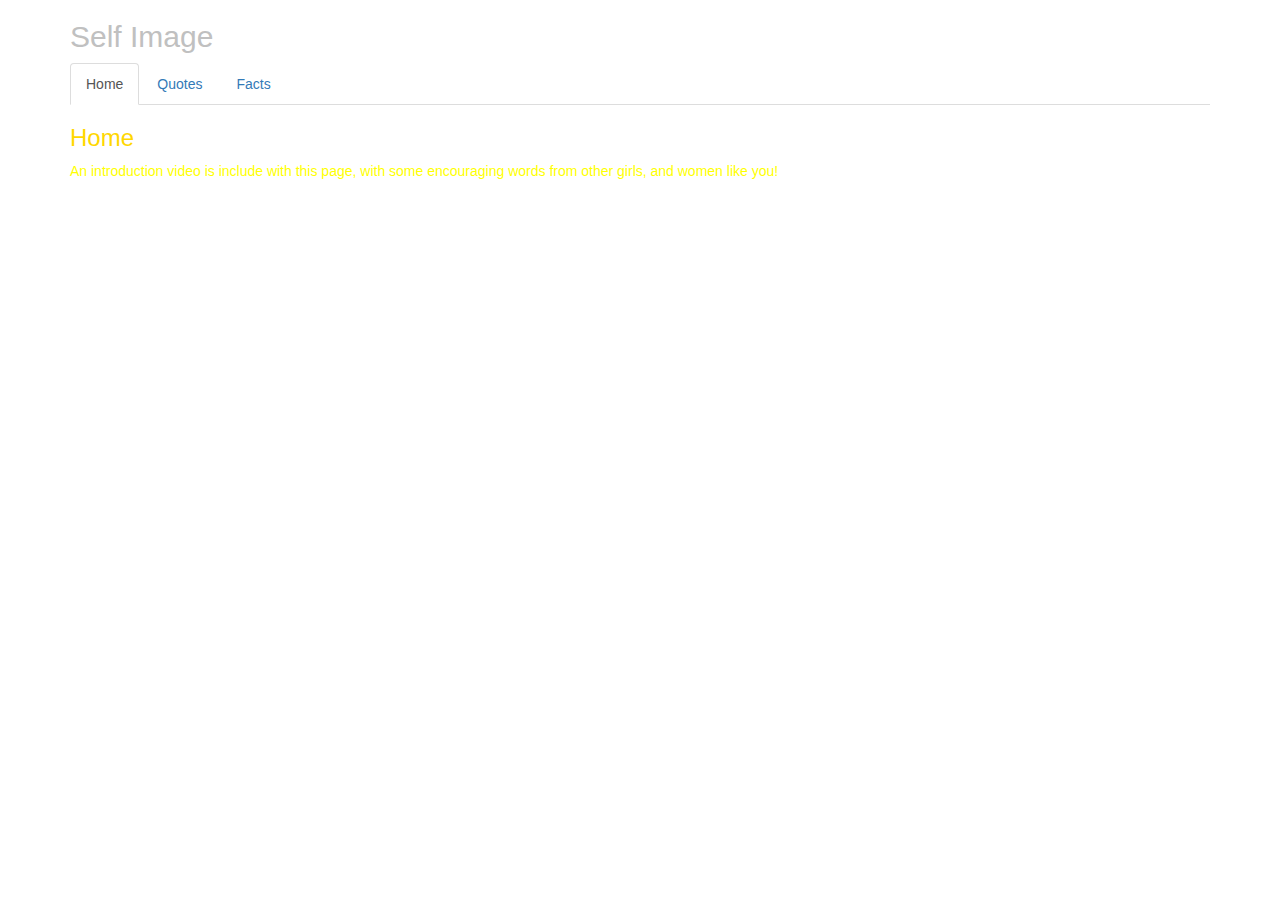
<file: index.html>
<html>

 <head>
  <title>Self Image</title>
  <link rel="stylesheet" href="http://maxcdn.bootstrapcdn.com/bootstrap/3.3.6/css/bootstrap.min.css">
    <meta charset="utf-8">
  <meta name="viewport" content="width=device-width, initial-scale=1">
  <link rel="stylesheet" href="http://maxcdn.bootstrapcdn.com/bootstrap/3.3.6/css/bootstrap.min.css">
  <script src="https://ajax.googleapis.com/ajax/libs/jquery/1.12.0/jquery.min.js"></script>
  <script src="http://maxcdn.bootstrapcdn.com/bootstrap/3.3.6/js/bootstrap.min.js"></script>
 </head>
 
 <body background="http://lunaticpoet.com/wp-content/uploads/2015/02/c4991fb89b7f53e90b74045db35c3e61.png">

<div class="container">
  <h2 style="color: silver">Self Image</h2>
  <ul class="nav nav-tabs">
    <li class="active"><a data-toggle="tab" href="#home">Home</a></li>
    <li><a data-toggle="tab" href="#Quotes">Quotes</a></li>
    <li><a data-toggle="tab" href="#Facts">Facts</a></li>
  </ul>

  <div class="tab-content">
  <!--Home tag-->
    <div id="home" class="tab-pane fade in active">
      <h3 style="color: Gold">Home</h3>
      <a href="http://jpalkia11.github.io"<p style="color: yellow">An introduction video is include with this page, with some encouraging words from other girls, and women like you!</a></p>
    </div>
	
    <div id="Quotes" class="tab-pane fade">
	<!--Quotes tag-->
      <h3 style="color: Gold">Quotes</h3>
      <a href="Quotes.html"<p style="color: #11ff00">If you want to find something to pick yourself off the ground, you may want to look at these quotes.</a></p>
    </div>
	
    <div id="Facts" class="tab-pane fade">
	<!--Facts tag-->
      <h3 style="color: Gold">Facts</h3>
      <a href="Facts.html"<p style="color: #00f7ff">Self-image is the mental picture, generally of a kind that is quite resistant to change, that depicts not only details that are potentially available to objective investigation by others (height, weight, hair color, gender, I.Q. score, etc.)</a></p>
    </div>
	
  </div>


 
 <!--Work on other edits later at home, add more details, and stuff to continue the process *bleh* I wanna work on "Awakening"...............-->
 
	   <iframe width="560" height="315" src="https://www.youtube.com/embed/litXW91UauE" frameborder="0" allowfullscreen></iframe>
	   <p style="color:white; size: 100px">How do you see yourself in the mirror</p>

</body>
 </html>
</file>
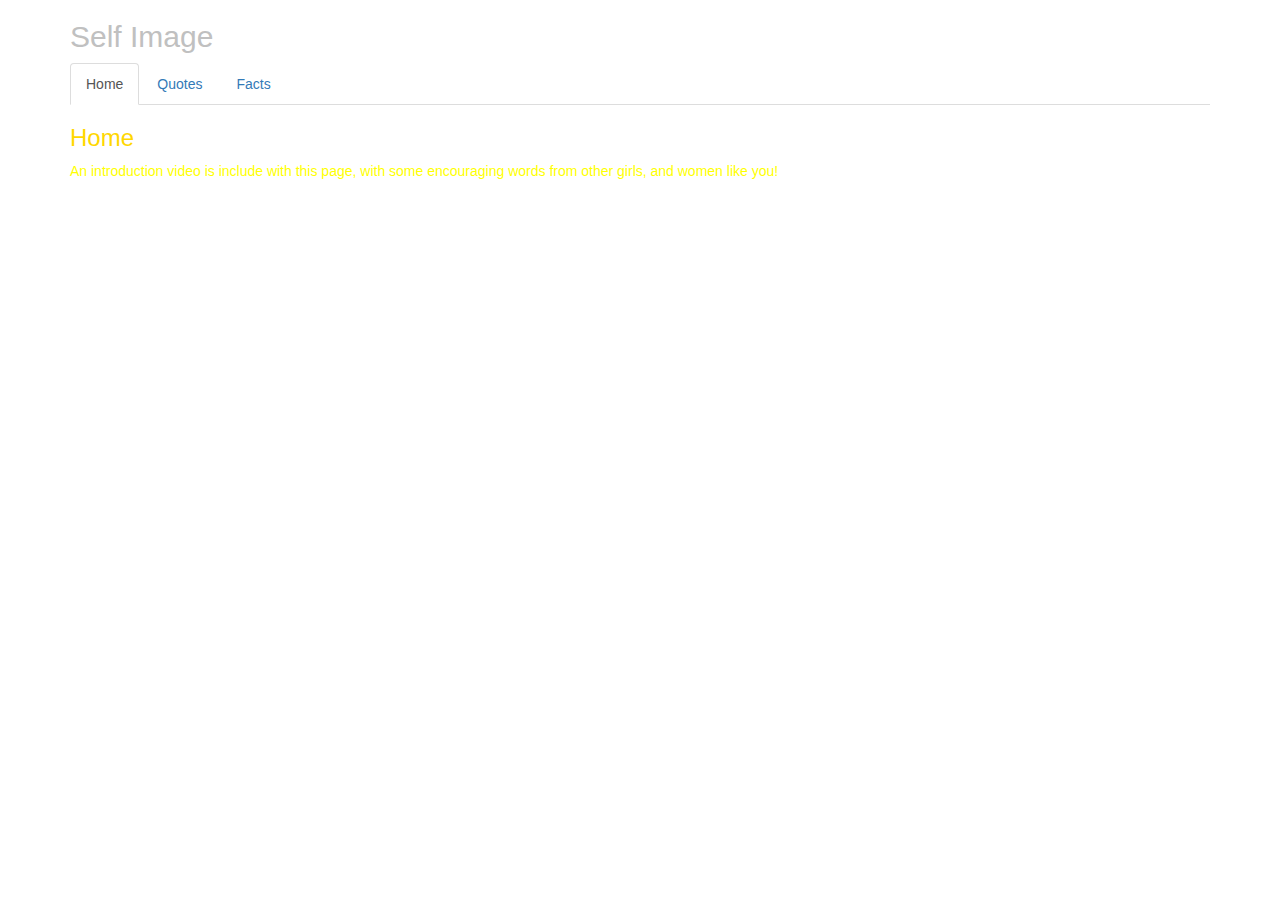
<file: Self.Image_home.html>
<html>

 <head>
  <title>Self Image</title>
  <link rel="stylesheet" href="http://maxcdn.bootstrapcdn.com/bootstrap/3.3.6/css/bootstrap.min.css">
    <meta charset="utf-8">
  <meta name="viewport" content="width=device-width, initial-scale=1">
  <link rel="stylesheet" href="http://maxcdn.bootstrapcdn.com/bootstrap/3.3.6/css/bootstrap.min.css">
  <script src="https://ajax.googleapis.com/ajax/libs/jquery/1.12.0/jquery.min.js"></script>
  <script src="http://maxcdn.bootstrapcdn.com/bootstrap/3.3.6/js/bootstrap.min.js"></script>
 </head>
 
 <body background="http://lunaticpoet.com/wp-content/uploads/2015/02/c4991fb89b7f53e90b74045db35c3e61.png">

<div class="container">
  <h2 style="color: silver">Self Image</h2>
  <ul class="nav nav-tabs">
    <li class="active"><a data-toggle="tab" href="#home">Home</a></li>
    <li><a data-toggle="tab" href="#Quotes">Quotes</a></li>
    <li><a data-toggle="tab" href="#Facts">Facts</a></li>
  </ul>

  <div class="tab-content">
  <!--Home tag-->
    <div id="home" class="tab-pane fade in active">
      <h3 style="color: Gold">Home</h3>
      <a href="Self Image_home.html"<p style="color: yellow">An introduction video is include with this page, with some encouraging words from other girls, and women like you!</a></p>
    </div>
	
    <div id="Quotes" class="tab-pane fade">
	<!--Quotes tag-->
      <h3 style="color: Gold">Quotes</h3>
      <a href="Quotes.html"<p style="color: #11ff00">If you want to find something to pick yourself off the ground, you may want to look at these quotes.</a></p>
    </div>
	
    <div id="Facts" class="tab-pane fade">
	<!--Facts tag-->
      <h3 style="color: Gold">Facts</h3>
      <a href="Facts.html"<p style="color: #00f7ff">Self-image is the mental picture, generally of a kind that is quite resistant to change, that depicts not only details that are potentially available to objective investigation by others (height, weight, hair color, gender, I.Q. score, etc.)</a></p>
    </div>
	
  </div>


 
 <!--Work on other edits later at home, add more details, and stuff to continue the process *bleh* I wanna work on "Awakening"...............-->
 
	   <iframe width="560" height="315" src="https://www.youtube.com/embed/litXW91UauE" frameborder="0" allowfullscreen></iframe>
	   <p style="color:white; size: 100px">How do you see yourself in the mirror</p>

</body>
 </html>
</file>
